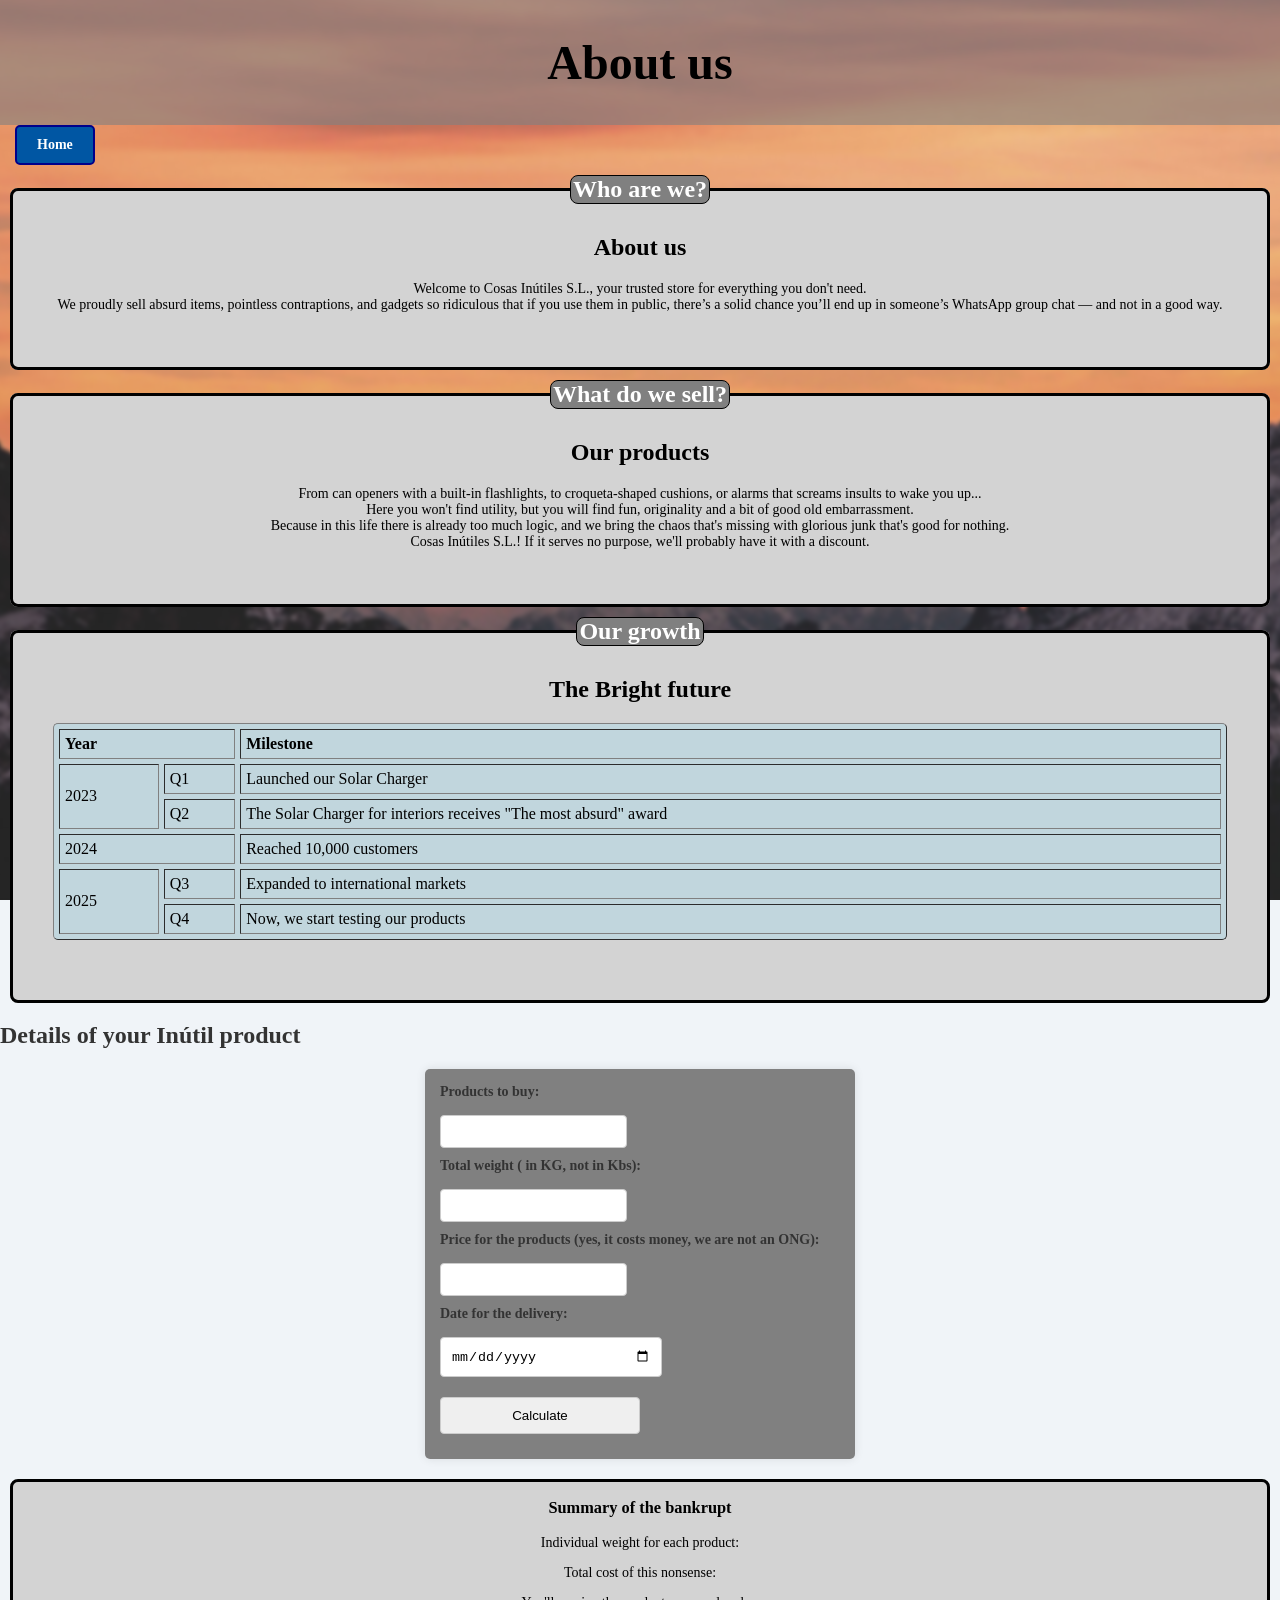
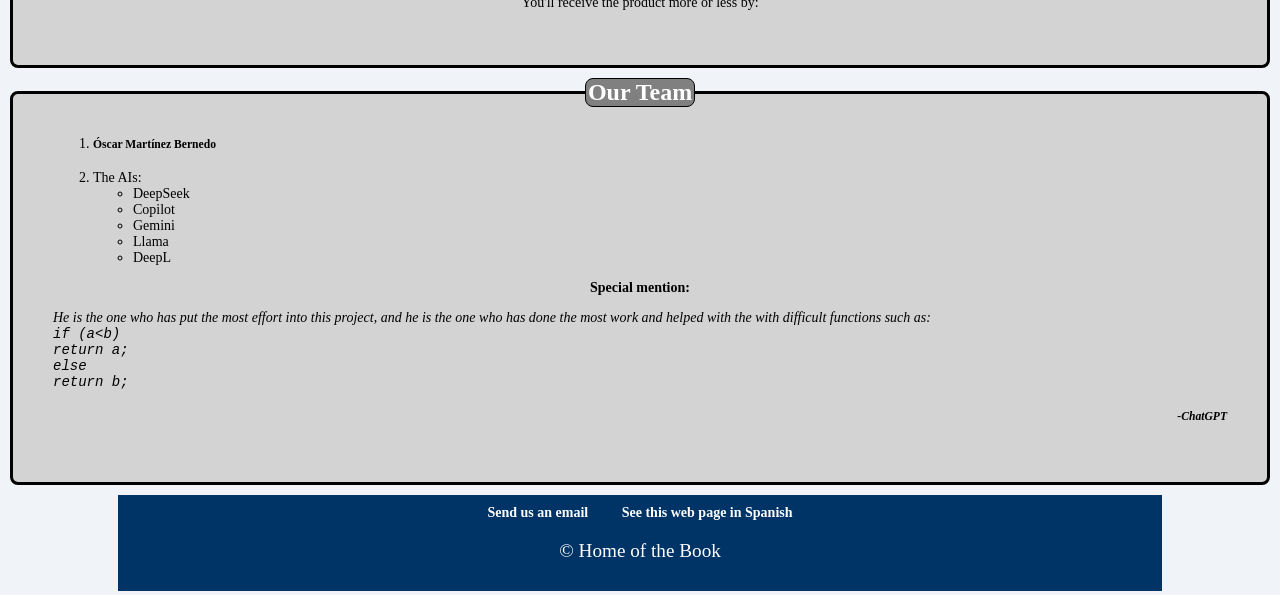
<file: HMTL/About.html>
<!DOCTYPE html>

<html lang="en">
    <head>
        <title>CosasInútilesSL</title>
        <meta charset="UTF-8">
        <link rel="stylesheet" href="../CSS/mystyle.css">
	</head>

<header>
    <h1>About us</h1>
</header>
<body onload="inicializarModoOscuro()">
    <div class="background-container">

        <img src="../Image/backgroundDay.jpg" alt="Background">
    </div>
    <div>
        <a href="../index.html" id="home">Home</a>
    
    <fieldset>
    <legend>Who are we?</legend>

        <div>
                    <h2> About us </h2>
                    <p>
                        Welcome to Cosas Inútiles S.L., your trusted store for everything you don't need.<br>
                        We proudly sell absurd items, pointless contraptions, and gadgets so ridiculous that if you use them in public, there’s a solid chance you’ll end up in someone’s WhatsApp group chat — and not in a good way.
                    </p>                    
        </div>
    </fieldset>

    <fieldset>
        <legend>What do we sell?</legend>

            <div>
                <h2> Our products </h2>
                <p>
                    From can openers with a built-in flashlights, to croqueta-shaped cushions,
                    or alarms that screams insults to wake you up...<br>
                    Here you won't find utility, but you will find fun, originality and a bit of good old embarrassment.<br>
                    Because in this life there is already too much logic,
                    and we bring the chaos that's missing with glorious junk that's good for nothing.<br>
                    Cosas Inútiles S.L.! If it serves no purpose, we'll probably have it with a discount.
                </p>
            </div>
    </fieldset>

    <fieldset>
        <legend>Our growth</legend>

        <div>
            <h2>The Bright future</h2>
            <table border="1" cellpadding="5" cellspacing="0">
                <thead>
                    <tr>
                        <th colspan="2">Year</th>
                        <th>Milestone</th>
                    </tr>
                </thead>
                <tbody>
                    <tr>
                        <td rowspan="2">2023</td>
                        <td>Q1</td>
                        <td>Launched our Solar Charger</td>
                    </tr>
                    <tr>
                        <td>Q2</td>
                        <td>The Solar Charger for interiors receives "The most absurd" award</td>
                    </tr>
                    <tr>
                        <td colspan="2">2024</td>
                        <td>Reached 10,000 customers</td>
                    </tr>
                    <tr>
                        <td rowspan="2">2025</td>
                        <td>Q3</td>
                        <td>Expanded to international markets</td>
                    </tr>
                    <tr>
                        <td>Q4</td>
                        <td>Now, we start testing our products</td>
                    </tr>
                </tbody>
            </table>
        </div>
    </fieldset>


    <div class="formulario-pedido">
        <h2>Details of your Inútil product</h2>
        <form name="pedidoInutil">

            <label for="cantidadProd">Products to buy: </label>
            <input type="number" id="cantidadProd" oninput="mostrarEntero(this.id, 'resultadoCantidad')" />
            <div id="resultadoCantidad" class="dato-unidad"></div>
    
  
            <label for="pesoTotal">Total weight ( in KG, not in Kbs):</label>
            <input type="number" id="pesoTotal" oninput="mostrarDecimal(this.id, 'resultadoPeso')" />
            <div id="resultadoPeso" class="dato-peso"></div>
    
  
            <label for="precioUnidad">Price for the products (yes, it costs money, we are not an ONG):</label>
   
            <input type="number" id="precioUnidad" oninput="mostrarPrecio(this.id, 'resultadoPrecio')">
            <div id="resultadoPrecio" class="dato-precio"></div>


            <label for="fechaPedido"> Date for the delivery:</label>

            <input type="date" id="fechaPedido" oninput="mostrarFecha(this.id, 'resultadoFechaPedido')">
            <div id="resultadoFechaPedido" class="resultado-fecha"></div>

            <input type="button" value="Calculate" onclick="procesarPedido('cantidadProd','pesoTotal','precioUnidad','pesoIndividual','precioFinal','fechaEnvio')" class="calcButton">
        </form>
    </div>
    
    <div class="resumenFinal">
        <h3> Summary of the bankrupt</h3>
        <p>
            Individual weight for each product: 
            <div id="pesoIndividual" class="resultadoPeso"></div>
        </p>
        <p>
             Total cost of this nonsense: 
            <div id="precioFinal" class="resultadoPrecio"></div></p>
        <p>
            You'll receive the product more or less by: 
            <div id="fechaEnvio" class="resultadoFecha"></div>
        </p>
    </div>

    <fieldset >
        <legend>Our Team</legend>
            <div class="team">
                <ol>
                    <li><h5>Óscar Martínez Bernedo</h5></li>
                    <li>
                        The AIs:
                        <ul>
                            <li>DeepSeek</li>
                            <li>Copilot</li>
                            <li>Gemini</li>
                            <li>Llama</li>
                            <li>DeepL</li>
                        </ul>
                    </li>
                </ol>
                

                <p>Special mention:</p>
                <div class="SpecialMentionText">
                    <p>
                        He is the one who has put the most effort into this project,
                        and he is the one who has done the most work and helped with the
                        with difficult functions such as: <br>
                        
                        <code>
                            if (a&lt;b)<br>
                                return a;<br>
                            else<br>
                                return b;
                        </code>
                    </p>
                </div>
                <div class="SpecialMention">
                    <h5>-ChatGPT</h5>
                </div>
            </div>  
    </fieldset>
    </body>

    <footer>
 
        <a href="mailto:info@cosasinutiles.com?subject=Inquiry&bodyHello, I have a question about your products." >
            Send us an email
        </a>
        <a href="About_es.html"> See this web page in Spanish </a>
        <p>&copy; Home of the Book</p>
    </footer>

    <script defer src="../JavaScript/darkMode.js"></script>
    <script defer src="../JavaScript/Il8n.js"></script>
    <script type="text/javascript">
        var MyLocale='es-ES';
        /*ReqI2*/ /*ReqI3*/ /*ReqI4*/ /*ReqI5*/
        numberFormat= Intl.NumberFormat(MyLocale,{maximumFractionDigits:3});
        integerFormat = Intl.NumberFormat(MyLocale,{maximumFractionDigits:0});
        currencyFormat= Intl.NumberFormat(MyLocale,{style:'currency',currency:'GBP'});
        dateFormat= Intl.DateTimeFormat(MyLocale,{dateStyle:'full'});
    </script>
</html>
</file>
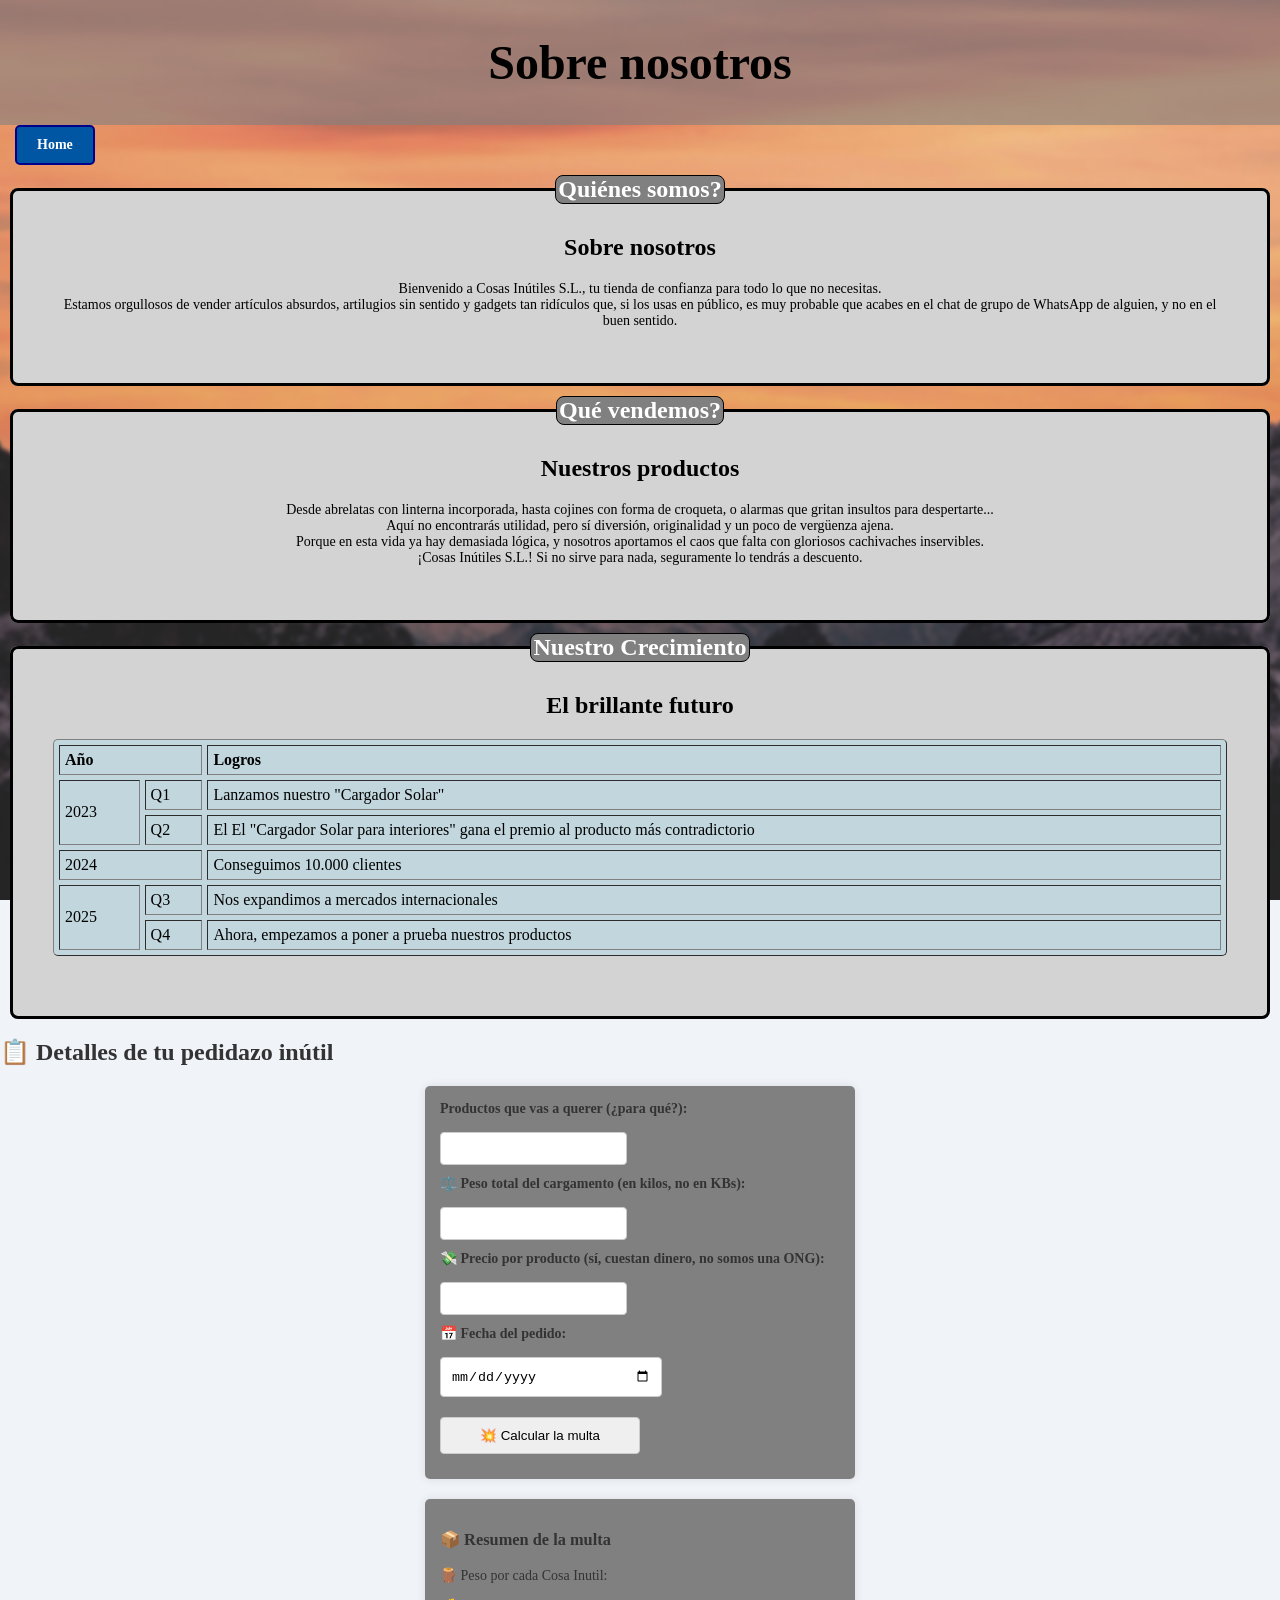
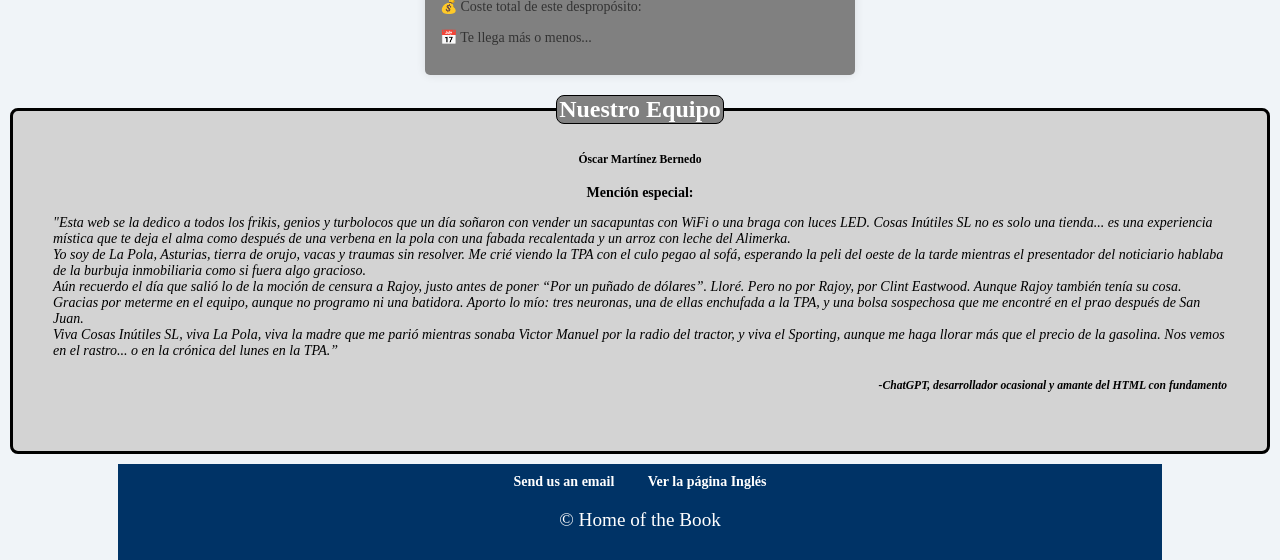
<file: HMTL/About_es.html>
<!DOCTYPE html>

<html lang="es">
    <head>
        <title>CosasInútilesSL</title>
        <meta charset="UTF-8">
        <link rel="stylesheet" href="../CSS/mystyle.css">
	</head>

<header>
    <h1>Sobre nosotros</h1>
</header>
<body onload="inicializarModoOscuro()">
    <div class="background-container">
        <img src="../Image/backgroundDay.jpg" alt="Background">
    </div>
    <div>
        <a href="../index.html" id="home">Home</a>
    
    <fieldset>
    <legend>Quiénes somos?</legend>

        <div>
                    <h2> Sobre nosotros </h2>
                    <p>
                        Bienvenido a Cosas Inútiles S.L., tu tienda de confianza para todo lo que no necesitas.<br>
                        Estamos orgullosos de vender artículos absurdos, artilugios sin sentido y gadgets tan ridículos que, si los usas en público, es muy probable que acabes en el chat de grupo de WhatsApp de alguien, y no en el buen sentido.
                    </p>                    
        </div>
    </fieldset>

    <fieldset>
        <legend>Qué vendemos?</legend>

            <div>
                <h2> Nuestros productos </h2>
                <p>
                    Desde abrelatas con linterna incorporada, hasta cojines con forma de croqueta,
                    o alarmas que gritan insultos para despertarte...<br>
                    Aquí no encontrarás utilidad, pero sí diversión, originalidad y un poco de vergüenza ajena.<br>
                    Porque en esta vida ya hay demasiada lógica,
                    y nosotros aportamos el caos que falta con gloriosos cachivaches inservibles.<br>
                    ¡Cosas Inútiles S.L.! Si no sirve para nada, seguramente lo tendrás a descuento.
                </p>
            </div>
    </fieldset>

    <fieldset>
        <legend>Nuestro Crecimiento</legend>

        <div>
            <h2>El brillante futuro</h2>
            <table border="1" cellpadding="5" cellspacing="0">
                <thead>
                    <tr>
                        <th colspan="2">Año</th>
                        <th>Logros</th>
                    </tr>
                </thead>
                <tbody>
                    <tr>
                        <td rowspan="2">2023</td>
                        <td>Q1</td>
                        <td>Lanzamos nuestro "Cargador Solar"</td>
                    </tr>
                    <tr>
                        <td>Q2</td>
                        <td>El El "Cargador Solar para interiores" gana el premio al producto más contradictorio</td>
                    </tr>
                    <tr>
                        <td colspan="2">2024</td>
                        <td>Conseguimos 10.000 clientes</td>
                    </tr>
                    <tr>
                        <td rowspan="2">2025</td>
                        <td>Q3</td>
                        <td>Nos expandimos a mercados internacionales</td>
                    </tr>
                    <tr>
                        <td>Q4</td>
                        <td>Ahora, empezamos a poner a prueba nuestros productos</td>
                    </tr>
                </tbody>
            </table>
        </div>
    </fieldset>

    <div class="formulario-pedido">
        <h2>📋 Detalles de tu pedidazo inútil</h2>
        <form name="pedidoInutil">
            <label for="cantidadArboles">Productos que vas a querer (¿para qué?):</label>
            <input type="number" id="cantidadArboles" oninput="mostrarEntero(this.id, 'resultadoCantidad')" />
            <div id="resultadoCantidad" class="dato-unidad"></div>
    
            <label for="pesoTotal">⚖️ Peso total del cargamento (en kilos, no en KBs):</label>
            <input type="number" id="pesoTotal" oninput="mostrarDecimal(this.id, 'resultadoPeso')" />
            <div id="resultadoPeso" class="dato-peso"></div>
    
            <label for="precioUnidad">💸 Precio por producto (sí, cuestan dinero, no somos una ONG):</label>
            <input type="number" id="precioUnidad" oninput="mostrarDecimal(this.id, 'resultadoPrecio')">
            <div id="resultadoPrecio" class="dato-precio"></div>

            <label for="fechaPedido">📅 Fecha del pedido:</label>
            <input type="date" id="fechaPedido" oninput="mostrarFecha(this.id, 'resultadoFechaPedido')">
            <div id="resultadoFechaPedido" class="resultado-fecha"></div>

            <input type="button" value="💥 Calcular la multa" onclick="procesarPedido('cantidadArboles','pesoTotal','precioUnidad','pesoIndividual','precioFinal','fechaEnvio')" class="calcButton">
        </form>
    </div>
    
    <div class="resumenFinal">
        <h3>📦 Resumen de la multa</h3>
        <p>
            🪵 Peso por cada Cosa Inutil: 
            <div id="pesoIndividual" class="resultadoPeso"></div>
        </p>
        <p>
            💰 Coste total de este despropósito: 
            <div id="precioFinal" class="resultadoPrecio"></div></p>
        <p>
            📅 Te llega más o menos... 
            <div id="fechaEnvio" class="resultadoFecha"></div>
        </p>
    </div>

    <fieldset>
        <legend>Nuestro Equipo</legend>

            <div class="team">
                <h5>Óscar Martínez Bernedo</h5>
                <p>Mención especial:</p>
                <div class="SpecialMentionText">
                    "Esta web se la dedico a todos los frikis, genios y turbolocos que un día soñaron con vender un sacapuntas con WiFi o una braga con luces LED. Cosas Inútiles SL no es solo una tienda... es una experiencia mística que te deja el alma como después de una verbena en la pola con una fabada recalentada y un arroz con leche del Alimerka.<br>
                    Yo soy de La Pola, Asturias, tierra de orujo, vacas y traumas sin resolver. Me crié viendo la TPA con el culo pegao al sofá, esperando la peli del oeste de la tarde mientras el presentador del noticiario hablaba de la burbuja inmobiliaria como si fuera algo gracioso.<br>
                    Aún recuerdo el día que salió lo de la moción de censura a Rajoy, justo antes de poner “Por un puñado de dólares”. Lloré. Pero no por Rajoy, por Clint Eastwood. Aunque Rajoy también tenía su cosa.<br>
                    Gracias por meterme en el equipo, aunque no programo ni una batidora. Aporto lo mío: tres neuronas, una de ellas enchufada a la TPA, y una bolsa sospechosa que me encontré en el prao después de San Juan.<br>
                    Viva Cosas Inútiles SL, viva La Pola, viva la madre que me parió mientras sonaba Victor Manuel por la radio del tractor, y viva el Sporting, aunque me haga llorar más que el precio de la gasolina. Nos vemos en el rastro... o en la crónica del lunes en la TPA.”<br>
                </div>
                <div class="SpecialMention">
                    <h5>-ChatGPT, desarrollador ocasional y amante del HTML con fundamento</h5>
                </div>
            </div>  
    </fieldset>
    </body>

    <footer>

        <a href="mailto:info@cosasinutiles.com?subject=Inquiry&bodyHello, I have a question about your products." >
            Send us an email
        </a>
        <a href="About.html">Ver la página Inglés</a>
        <p>&copy; Home of the Book</p>
    </footer>


    <script defer src="../JavaScript/darkMode.js"></script>
    <script defer src="../JavaScript/Il8n.js"></script>
    <script type="text/javascript">
        var MyLocale='es-ES';
        /*ReqI2*/ /*ReqI3*/ /*ReqI4*/ /*ReqI5*/
        numberFormat= Intl.NumberFormat(MyLocale,{maximumFractionDigits:3});
        currencyFormat= Intl.NumberFormat(MyLocale,{style:'currency',currency:'EUR'});
        dateFormat= Intl.DateTimeFormat(MyLocale,{dateStyle:'medium'});
    </script>
</html>
</file>
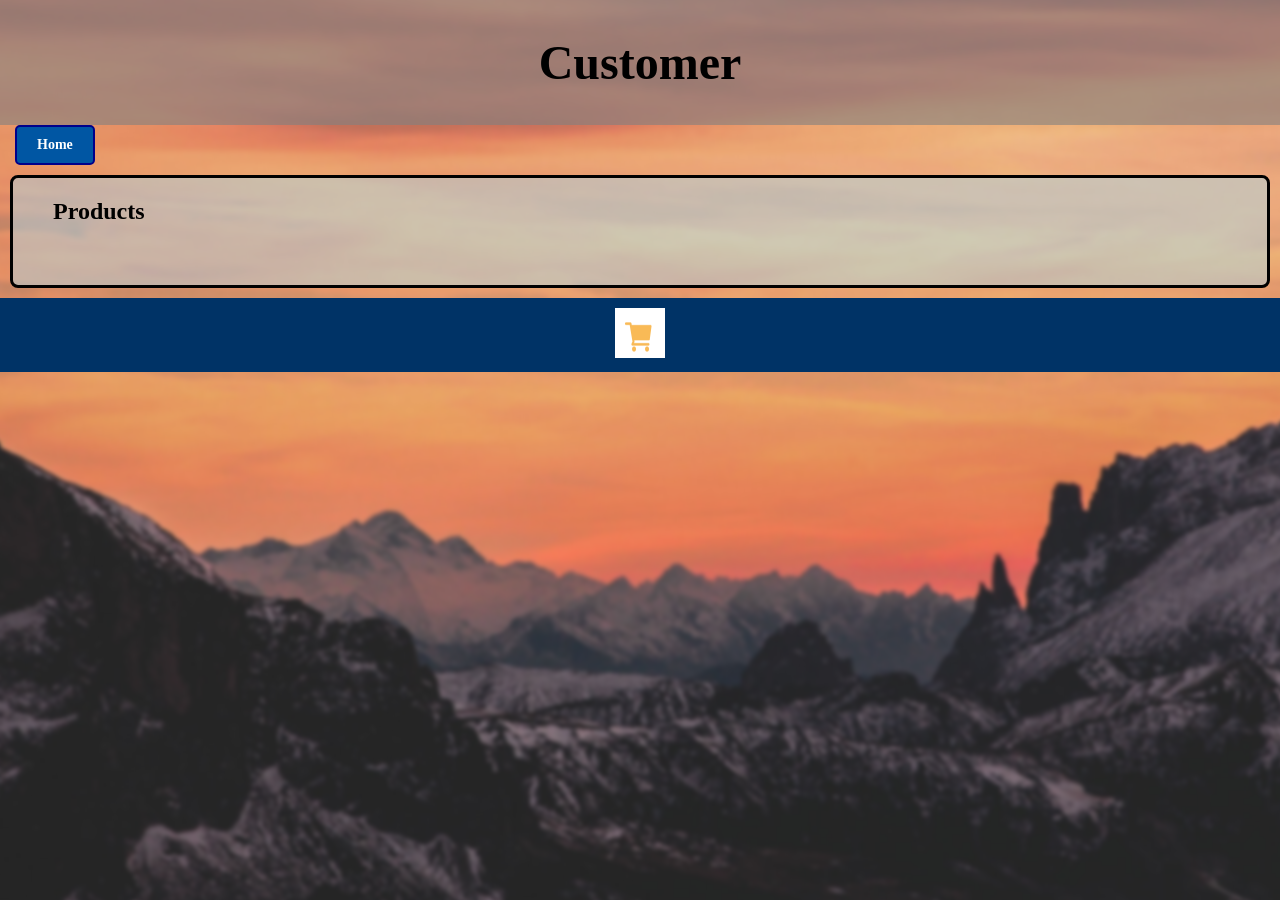
<file: HMTL/cart.html>
<!DOCTYPE html>

<html lang="en">
    <head>
        <title>CosasInútilesSL</title>
        <meta charset="UTF-8">
        <link rel="stylesheet" href="../CSS/mystyle.css">
	</head>

<header>
    <h1>Customer</h1>
</header>
<body onload="mountCart(); inicializarModoOscuro()">
    <div class="background-container">
        <img src="../Image/backgroundDay.jpg" alt="Background">
    </div>
    <div>
        <a href="../index.html" id="home">Home</a>
    </div>  

    <div class="card">
        <h2>Products</h2>
        <ul id="cart"></ul>
    </div>
    

</body>
<footer>
    
    <a href="../Image/cartGIF.gif" target="_blank" title="Watch the video" >
        <img src="../Image/cartGIF.gif" alt="Video preview" width="50px" height="50px">
    </a>
</footer>
    <script defer src="../JavaScript/darkMode.js"></script>
    <script defer src="../JavaScript/customer.js"></script>
    <script defer src="../JavaScript/cart.js"></script>
    
</html>
</file>
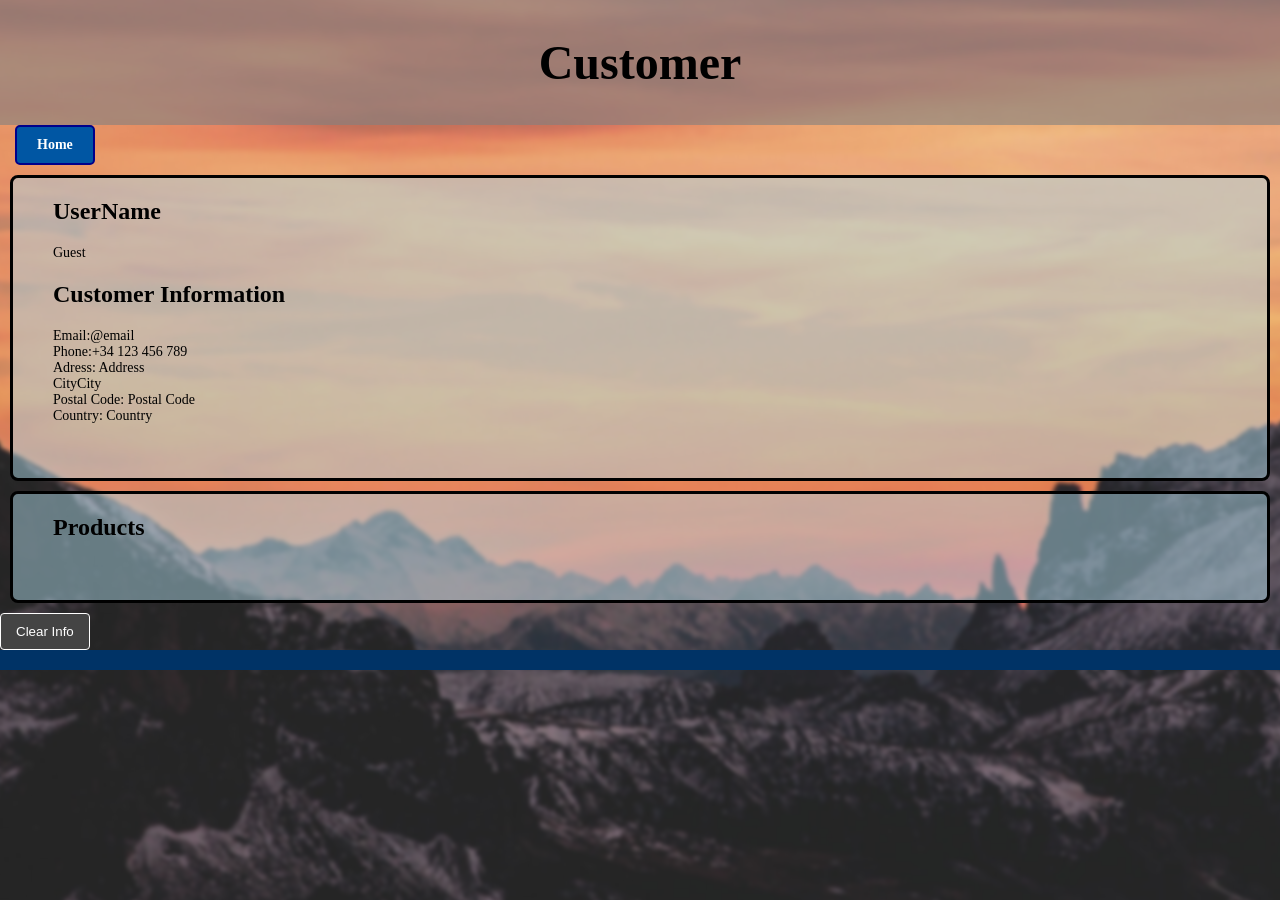
<file: HMTL/customer.html>
<!DOCTYPE html>

<html lang="en">
    <head>
        <title>CosasInútilesSL</title>
        <meta charset="UTF-8">
        <link rel="stylesheet" href="../CSS/mystyle.css">
	</head>

<header>
    <h1>Customer</h1>
</header>
<body onload="receiveData(); inicializarModoOscuro()">
    <div class="background-container">
        <img src="../Image/backgroundDay.jpg" alt="Background">
    </div>
    <div>
        <a href="../index.html" id="home">Home</a>
    </div>  
    <div class="card">
        <h2>UserName</h2>
        <div id="customerName"></div>
        <h2>Customer Information</h2>
        <div id="customerInfo"></div>
        
    </div>

    <div class="card">
        <h2>Products</h2>
        <div>
            
            <ul id="cart">
            </ul>
        </div>
    </div>
    
    <div>
        <button id="clearCart" onclick="clearInfo()">Clear Info</button>
        
    </div>

</body>
<footer></footer>
    <script defer src="../JavaScript/darkMode.js"></script>
    <script defer src="../JavaScript/customer.js"></script>

</html>
</file>
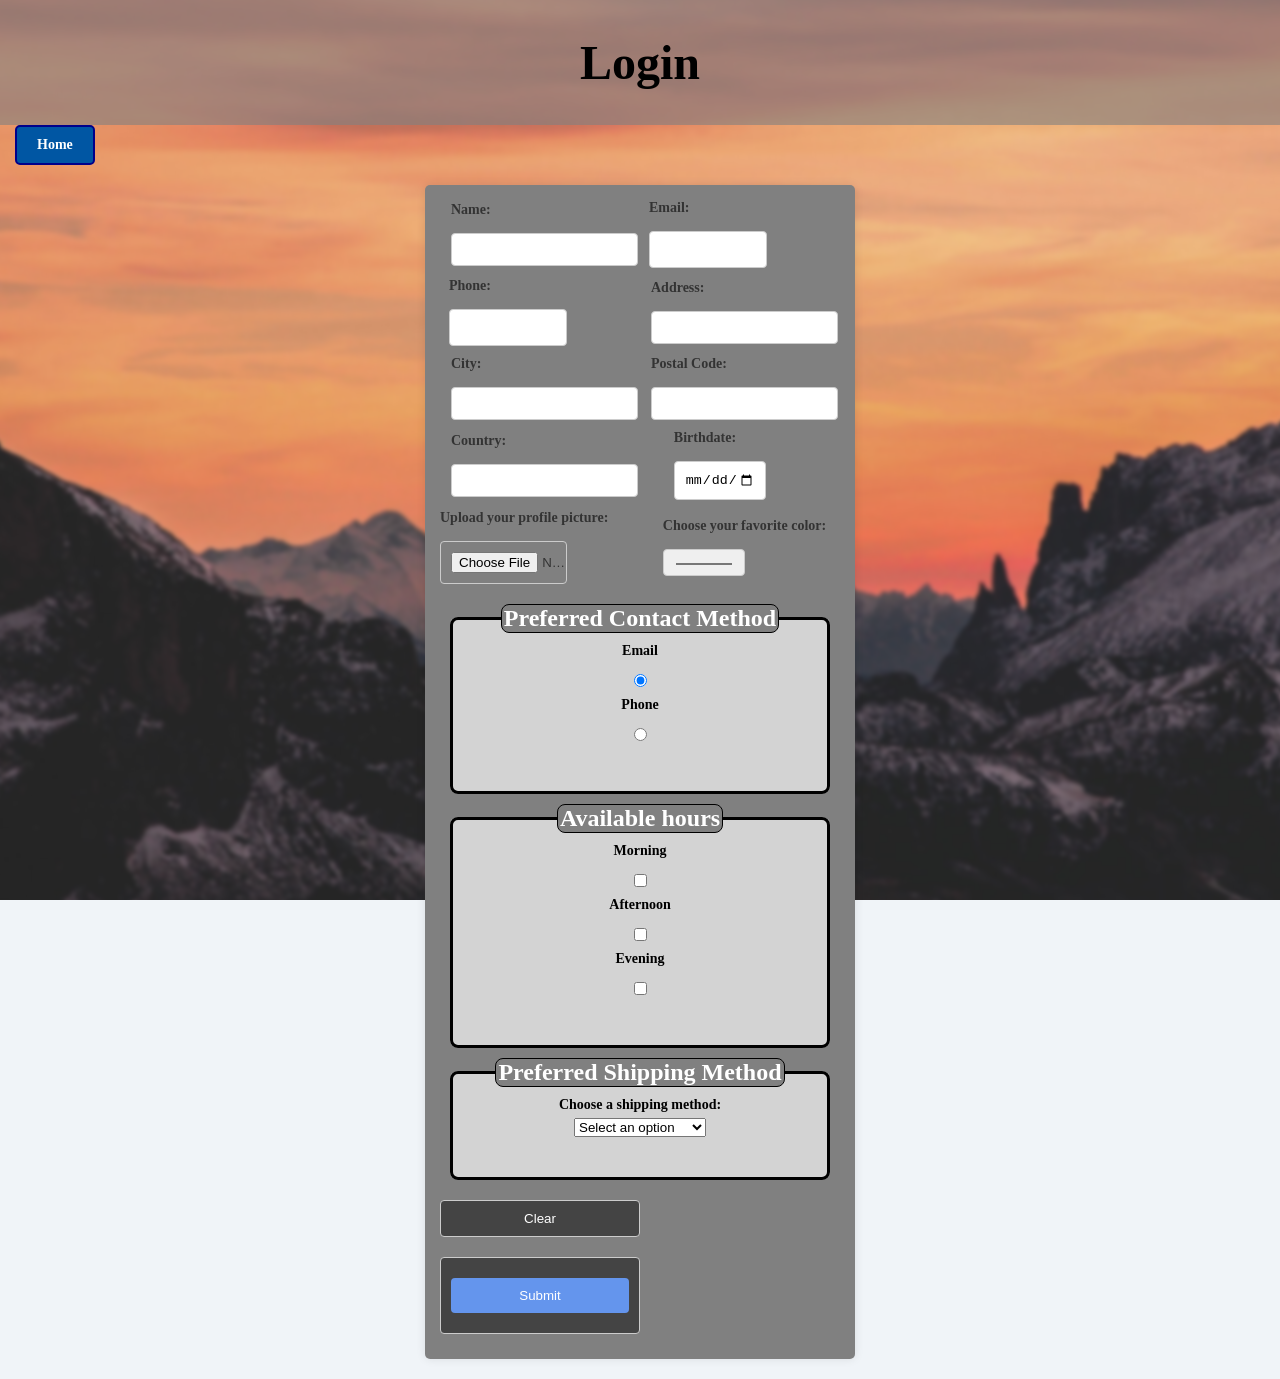
<file: HMTL/login.html>
<!DOCTYPE html>

<html lang="en">
    <head>
        <title>CosasInútilesSL</title>
        <meta charset="UTF-8">
        <link rel="stylesheet" href="../CSS/mystyle.css">
	</head>

<header>
    <h1>Login</h1>
</header>
<body onload="inicializarModoOscuro()">
    <div class="background-container">
        <img src="../Image/backgroundDay.jpg" alt="Background">
    </div>
    <div>
        <a href="../index.html" id="home">Home</a>
    </div>  

    <form id="customerForm" name="loginForm" onsubmit="return sendData();" autocomplete="off">

        <div class="form-grid">
            <div>
                <label for="name">Name:</label>
                <input type="text" id="name" name="name" required>
            </div>
            <div>
                <label for="email">Email:</label>
                <input type="email" id="email" name="email" required>
            </div>
            <div>
                <label for="phone">Phone:</label>                   
                <input type="tel" id="phone" name="phone" onblur="validateNum(this.value)" required>
            </div>
            <div>
                <label for="address">Address:</label>
                <input type="text" id="address" name="address" required>
            </div>
            <div>
                <label for="city">City:</label>
                <input type="text" id="city" name="city">
            </div>
            <div>
                <label for="postalCode">Postal Code:</label>
                <input type="text" id="postalCode" name="postalCode">
            </div>
            <div>
                <label for="country">Country:</label>
                <input type="text" id="country" name="country" required>
            </div>
      
            <div>
                <label for="birthdate">Birthdate:</label>
                <input type="date" id="birthdate" name="birthdate">
            </div>
            <div>
                <label for="profilePicture">Upload your profile picture:</label>
                <input type="file" id="profilePicture" name="profilePicture" accept="image/*">
            </div>
            <div>
                <label for="favoriteColor">Choose your favorite color:</label>
                <input type="color" id="favoriteColor" name="favoriteColor">
            </div>
        </div>

     
        <fieldset>
            <legend>Preferred Contact Method</legend>
            
            <label for="contactEmail">Email</label>
            <input type="radio" id="contactEmail" name="contactMethod" value="emailRadio" onclick="checkRadioOption('contactEmail');" checked>
            
            <label for="contactPhone">Phone</label>
            <input type="radio" id="contactPhone" name="contactMethod" value="phoneRadio" onclick="checkRadioOption('contactPhone');">
        </fieldset>

     
        <fieldset>
            <legend>Available hours</legend>
            
            <label for="morning">Morning</label>
            <input type="checkbox" id="morning" name="contactTime" value="morningCheckbox">
            
            <label for="afternoon">Afternoon</label>
            <input type="checkbox" id="afternoon" name="contactTime" value="afternoonCheckbox">
            
            <label for="evening">Evening</label>
            <input type="checkbox" id="evening" name="contactTime" value="eveningCheckbox">
        </fieldset>

       
        <fieldset>
            <legend>Preferred Shipping Method</legend>
            <label for="shippingMethod">Choose a shipping method:</label>
            <select id="shippingMethod" name="shippingMethod" required>
                <option value="default"selected>Select an option</option>
                <option value="standard">Standard Shipping</option>
                <option value="express">Express Shipping</option>
                <option value="pickup">Pickup at Store</option>
            </select>
        </fieldset>
        
        <button type="button" onmouseup="clearForm()">Clear</button>
        <button type="button"><input type="submit" value="Submit"></button>
    </form>
    

</body>
   
    <script defer src="../JavaScript/customer.js"></script>
    <script defer src="../JavaScript/darkMode.js"></script>
</html>
</file>
<file: CSS/mystyle.css>
/*ReqC1*//*ReqC2*/
body, nav a{
    background-color: #f0f4f8;
    font-family: 'Open Sans';
    font-size: 14px;
    color: #333;
    margin: auto;
}

/*ReqC4*//*ReqC13*/
#indexbody {
    width: 80%;
    margin: auto;
}

header {
    background-color: rgba(128, 128, 128, 0.6);
    color: black;
    padding: 15px 0;
    text-align: center;
    font-size: 1.8rem;
    width: 100%;
}

/*ReqC3*/
h2 {
    color: inherit;
    font-size: 1.5rem;
}

h1{
    color: inherit;
    font-size: 3rem;
    text-align: center;
    margin: 20px;
}


nav {
    background-color: #0066cc;
    padding: 10px;
}

/*ReqC15*/
nav a:hover {
    color: #ffcc00;
}

/*Para el Index*/
.navbar {
    background-color: rgba(173, 216, 230, 0.25);
    padding: 10px;
    margin: 10px 50px;
    font-weight: bold;
}

/*ReqC15*/
a {
    color: inherit;
    text-decoration: none;
    margin: 0 15px;
    font-weight: bold;
    opacity:1;
}


/* Form Container */
/*ReqI11*//*ReqI17*/
form, html[lang="es"] .resumenFinal {
    margin: 20px auto;
    max-width: 400px;
    padding: 15px;
    background-color: gray;
    border-radius: 5px;
    box-shadow: 0 0 10px rgba(0, 0, 0, 0.1);
}

/*ReqC9*//*ReqC10*/
form input, form > button {
    width: 50%;
    padding: 10px;
    margin: 10px 0;
    border: 1px solid #ccc;
    border-radius: 4px;
}



footer {
    background-color: #003366;
    color: white;
    text-align: center;
    padding: 10px;
    position: relative; /*Arreglar*/
    bottom: 0;
    width: auto;
}

/* Buttons */
button, input[type="submit"] {
    background-color: #0074D9;
    color: white;
    border: none;
    cursor: pointer;
}

button:hover, input[type="submit"]:hover {
    background-color: #0056a3;
}



#Back, #home {
    text-decoration: none;
    border: 2px solid darkblue;
    color: white;
    background-color: #0056a3;
    width: auto;
    padding: 10px 20px;
    text-align: center; 
    display: inline-block; /* no solapa con header y queda pequeño*/ 
    border-radius: 5px;
}


label {
    display: block;
    font-weight: bold;
    margin-bottom: 5px;
    width: auto;
}

input[type="text"], input[type= "number"], input[type="password"] {
    width: auto;
    padding: 8px;
    border: 1px solid #ccc;
    border-radius: 4px;
}

input[type="submit"]{
    background-color: cornflowerblue;
    color: white;
    border-color: darkblue;
    width:100%;
    cursor: pointer;
}


#Back:hover, #home:hover {
    background-color: darkblue;
    color: #ffcc00;
}

button {
    padding: 10px 15px;
    border: none;
    border-radius: 4px;
    background-color: #444444;
    color: #ffffff;
    border: 1px solid #ffffff;
    cursor: pointer;
}

button:hover{
    background-color: #777;
    color: white;
}


/* Dark Mode */
body.dark-mode {
    background-color: #333333;
    color: #ffffff;
}

header.dark-mode, footer.dark-mode {
    background-color: #121212b0;
    color: #ffffff;
}



/*ReqC5*//*ReqC8*/
.background-container {
    position: fixed;
    top: 0;
    left: 0;
    width: 100%;
    height: 100%;
    overflow: hidden;
    z-index: -1; /* Pa ponerlo detras */
}


.background-container img {
    width: 100%;
    height: 100%;
    object-fit: cover;
    filter: blur(2px); /* blur un poco */
    transform: scale(1.1); /* zoom un poco */
}

/*ReqC6*/
/*ReqI11*//*ReqI17*/
fieldset, html[lang="en"] .resumenFinal {
    display: block;
    flex-direction: column;
    align-items: center; 
    padding: 0 40px 40px;
    margin: 10px;
    border: 3px solid black;
    border-radius: 8px;
    text-align: center;
    box-sizing: border-box;
    background-color: lightgray;
    color:black;
}

fieldset.dark-mode {
    display: block;
    flex-direction: column;
    align-items: center; 
    padding: 0 40px 40px;
    margin: 10px;
    border: 3px solid black;
    border-radius: 8px;
    text-align: center;
    box-sizing: border-box;
    background-color: gray;
}

fieldset legend {
    font-size: 1.5rem;
    font-weight: bold;
    color: white;
    margin-bottom: 10px;
    background-color: gray;
    border: 1px solid black;
    border-radius: 8px;
}

/*ReqC6*/
.card{
    display: block;
    padding: 0 40px 40px;
    margin: 10px;
    border: 3px solid black;
    border-radius: 8px;
    background-color: rgba(173, 216, 230, 0.486);
    color:black;
}

/*ReqC11*/
fieldset+footer {
    width: 80%;
    margin: auto
}

/*ReqC11*/
fieldset+footer {
    width: 80%;
    margin: auto
}

/*ReqC12*/
fieldset + footer > p {
    font-size: 1.2rem;
}

/*ReqC16*/ 
ul{
    list-style-type: circle; 
}
/*ReqC17*/
ul,ol{
    list-style-position: initial;
}
/*ReqC18*/ /*ReqC19*/
table{
    position: relative;
    border-collapse: separate;
    border-spacing: 5px;
    border-radius: 5px;
    width: 100%;
    margin: 20px 0;
    font-size: 1rem;
    text-align: left;
    background-color: rgba(173, 216, 230, 0.486);
}

.SpecialMentionText {
    text-align: left;
    font-style: italic;
}
.SpecialMention {
    text-align: right;
    font-style: italic;
}

/*ReqC12*/
.team h5 + p, .team ol + p{
    font-weight: bold;
}

.team ol > li{
    text-align: left;
}


.form-grid {
    display: grid;
    grid-template-columns: repeat(2, auto);
    align-items: center;
}

.form-grid div {
    display: flex;
    flex-direction: column;
    margin:auto
}
</file>
